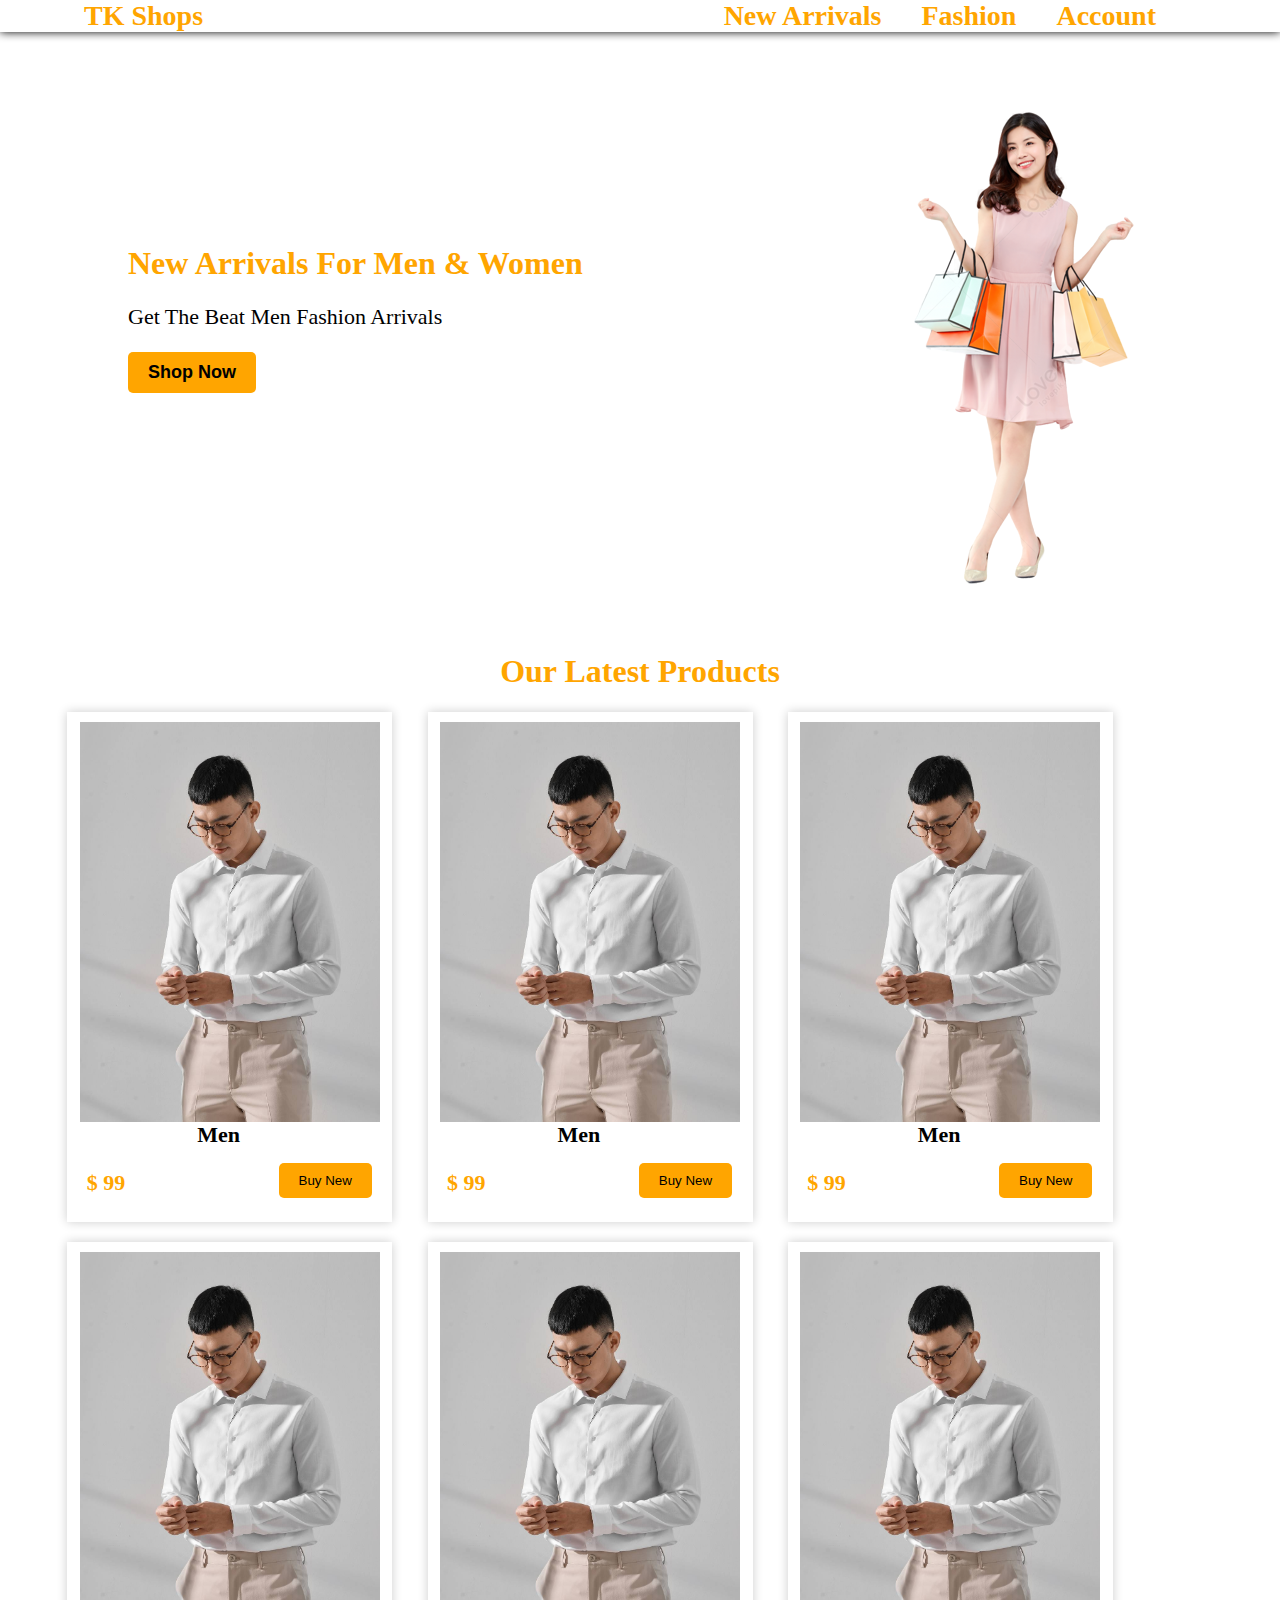
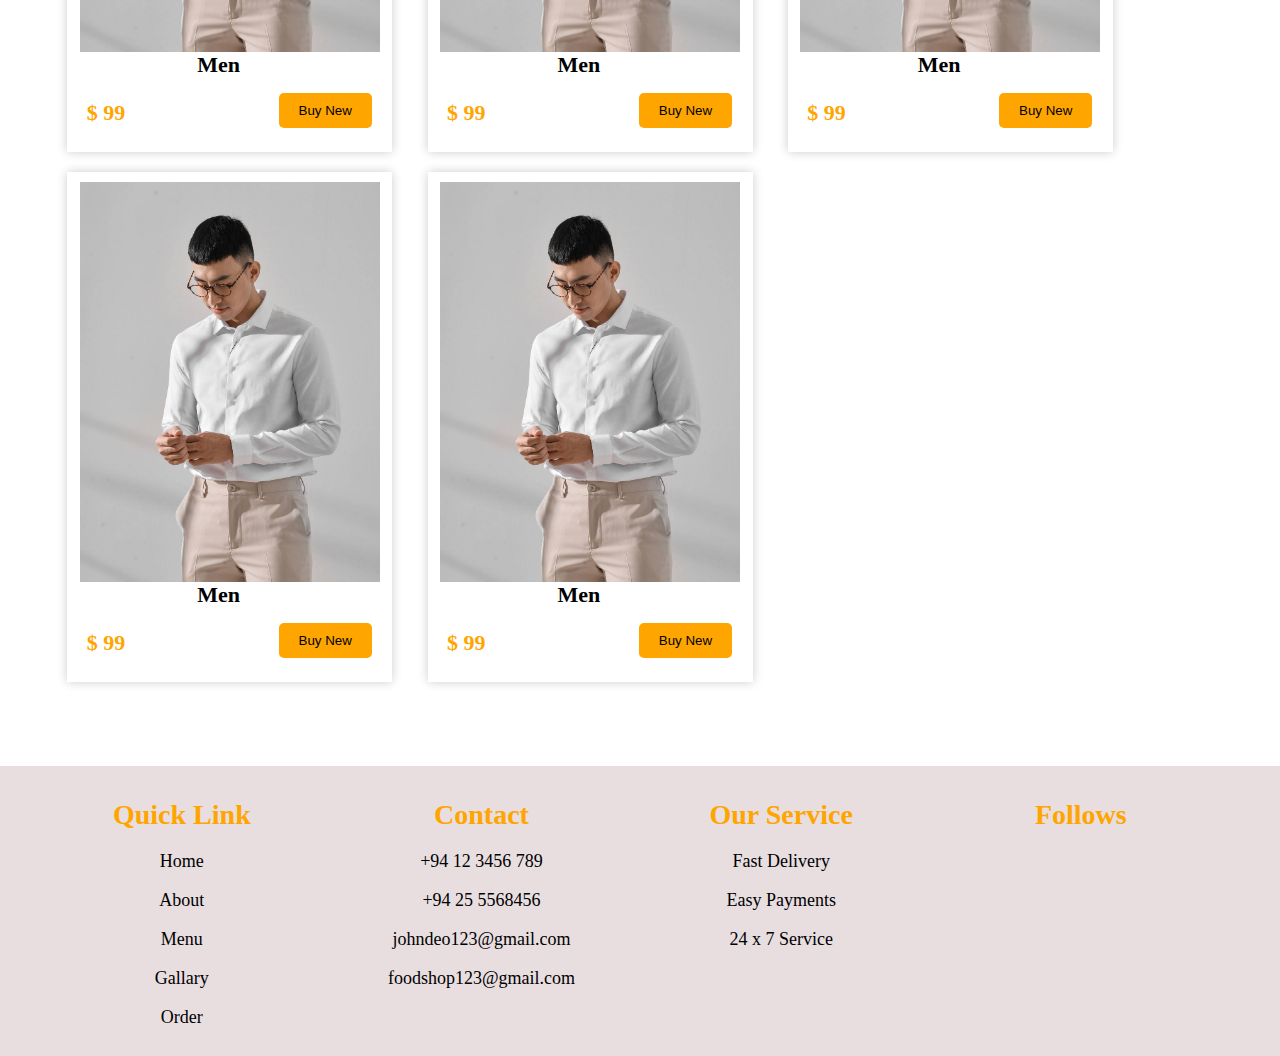
<file: index.html>
<!DOCTYPE html>
<html lang="en">
<head>
    <meta charset="UTF-8">
    <meta name="viewport" content="width=device-width, initial-scale=1.0">
    <title>Shoping</title>
    <link rel="stylesheet" href="inden.css">
    <link rel="stylesheet" href="https://cdnjs.cloudflare.com/ajax/libs/font-awesome/6.4.2/css/all.min.css" integrity="sha512-z3gLpd7yknf1YoNbCzqRKc4qyor8gaKU1qmn+CShxbuBusANI9QpRohGBreCFkKxLhei6S9CQXFEbbKuqLg0DA==" crossorigin="anonymous" referrerpolicy="no-referrer" />
</head>
<body>
    <div class="container">
        <div class="menu-box">
            <div class="logo">
                <ul>
                    <li>
                        <a href="">TK Shops</a>
                    </li>
                </ul>
            </div>
            <div class="menu">
                <ul>
                    <li>
                        <a href=""><i class="fa-solid fa-cart-shopping"></i></a>
                    </li>
                    <li>
                        <a href="">Account</a>
                    </li>
                    <li>
                        <a href="">Fashion</a>
                    </li>
                    <li>
                        <a href="">New Arrivals</a>
                    </li>
                    <li>
                        <a href=""><i class="fa-solid fa-house-chimney-user"></i></a>
                    </li>
                </ul>
            </div>
        </div>
    </div>

    <div class="about">
        <div class="box-txt">
            <h1>New Arrivals For Men & Women</h1>
            <p>Get The Beat Men Fashion Arrivals</p>
            <input type="button" value="Shop Now" class="btn">
        </div>
        <div class="box-img">
            <img src="img/girls-removebg-preview.png" alt="">
        </div>
    </div>

    <div class="order-menu">
        <h1>Our Latest Products</h1>
        <div class="order-menu-1">    
            <div class="menu-order">
                <div class="img1">
                    <img src="img/1.jpg" alt="">
                </div>
                <span>Men</span>
                <h3>$ 99</h3>
                <input type="button" value="Buy New" class="btn">
            </div>


            <div class="menu-order">
                <div class="img1">
                    <img src="img/1.jpg" alt="">
                </div>
                <span>Men</span>
                <h3>$ 99</h3>
                <input type="button" value="Buy New" class="btn">
            </div>


            <div class="menu-order">
                <div class="img1">
                    <img src="img/1.jpg" alt="">
                </div>
                <span>Men</span>
                <h3>$ 99</h3>
                <input type="button" value="Buy New" class="btn">
            </div>


            <div class="menu-order">
                <div class="img1">
                    <img src="img/1.jpg" alt="">
                </div>
                <span>Men</span>
                <h3>$ 99</h3>
                <input type="button" value="Buy New" class="btn">
            </div>


            <div class="menu-order">
                <div class="img1">
                    <img src="img/1.jpg" alt="">
                </div>
                <span>Men</span>
                <h3>$ 99</h3>
                <input type="button" value="Buy New" class="btn">
            </div>


            <div class="menu-order">
                <div class="img1">
                    <img src="img/1.jpg" alt="">
                </div>
                <span>Men</span>
                <h3>$ 99</h3>
                <input type="button" value="Buy New" class="btn">
            </div>


            <div class="menu-order">
                <div class="img1">
                    <img src="img/1.jpg" alt="">
                </div>
                <span>Men</span>
                <h3>$ 99</h3>
                <input type="button" value="Buy New" class="btn">
            </div>


            <div class="menu-order">
                <div class="img1">
                    <img src="img/1.jpg" alt="">
                </div>
                <span>Men</span>
                <h3>$ 99</h3>
                <input type="button" value="Buy New" class="btn">
            </div>
        </div>
    </div>

    <div class="footer">
        <div class="footer_main">

            

            <div class="footer_tag">
                <h2>Quick Link</h2>
                <p>Home</p>
                <p>About</p>
                <p>Menu</p>
                <p>Gallary</p>
                <p>Order</p>
            </div>

            <div class="footer_tag">
                <h2>Contact</h2>
                <p>+94 12 3456 789</p>
                <p>+94 25 5568456</p>
                <p>johndeo123@gmail.com</p>
                <p>foodshop123@gmail.com</p>
            </div>

            <div class="footer_tag">
                <h2>Our Service</h2>
                <p>Fast Delivery</p>
                <p>Easy Payments</p>
                <p>24 x 7 Service</p>
            </div>

            <div class="footer_tag">
                <h2>Follows</h2>
                <i class="fa-brands fa-facebook-f"></i>
                <i class="fa-brands fa-twitter"></i>
                <i class="fa-brands fa-instagram"></i>
                <i class="fa-brands fa-linkedin-in"></i>
            </div>

        </div>

    </footer>
</body>
</html>
</file>
<file: inden.css>
body{
    margin: 0;
    padding: 0;
}
.container{
    width: 100%;
    float: left;
    overflow: hidden;
    box-shadow: 0 0 10px rgb(0, 0, 0);
}
.menu-box{
    width: 90%;
    margin: auto;
}
.logo{
    width: 30%;
    float: left;
}
.logo ul{
    list-style-type: none;
    margin: 0;
    padding: 0;
}
.logo ul li{
    float: left;
}
.logo ul li a{
    text-decoration: none;
    padding: 20px;
    font-size: 28px;
    font-weight: bold;
    font-family: mv boli;
    color: orange;
}
.logo ul li a:hover{
    color: black;
    text-decoration: underline;
}
.menu{
    width: 70%;
    float: left;
}
.menu ul{
    list-style-type: none;
    margin: 0;
    padding: 0;
}
.menu ul li{
    float: right;
}
.menu ul li a{
    text-decoration: none;
    padding: 20px;
    font-size: 28px;
    font-weight: bold;
    font-family: mv boli;
    color: orange;
}
.menu ul li a:hover{
    color: rgb(0, 0, 0);
    text-decoration: underline;
}

.about{
    width: 100%;
    height: 600px;
    float: left;
    position: relative;
}
.box-txt{
    width: 50%;
    height: 100%;
    float: left;
    position: absolute;
    margin-top: 15%;
    margin-left: 10%;
}
.box-txt h1{
    font-family: mv boli;
    color: orange;
}
.box-txt p{
    font-size: 22px;
}
.box-txt .btn{
    font-size: 18px;
    font-weight: bold;
    padding: 10px 20px;
    border: none;
    border-radius: 5px;
    background-color: orange;
}
.box-img{
    width: 30%;
    height: 100%;
    float: left;
    position: absolute;
    margin-top: 5%;
    margin-left: 60%;
}
.box-img img{
    width: 500px;
}
.order-menu{
    width: 100%;
    float: left;
}
.order-menu h1{
    color: orange;
    text-align: center;
}
.order-menu-1{
    width: 95%;
    margin: 0 auto;
    background-color: rgb(135, 121, 121);
}
.menu-order{
    width: 325px;
    height: 500px;
    float: left;
    margin-left: 35.25px;
    padding-top: 10px;
    margin-bottom: 20px;
    box-shadow: 0 0 10px rgba(0,0,0,0.2);
    position: relative;
}
.img1{
    width: 300px;
    height: 400px;
    margin: 0 auto;
    overflow: hidden;
}
.img1 img{
    width: 100%;
    height: 100%;
    object-fit: cover;
    object-position: center;
}
.menu-order span{
    margin-left: 40%;
    font-size: 22px;
    font-weight: bold;
}
.menu-order h3{
    font-size: 22px;
    font-weight: bold;
    color: orange;
    margin-left: 6%;
}
.menu-order .btn{
    position: absolute;
    margin-left: 65%;
    margin-top: -17%;
    background-color: orange;
    padding: 10px 20px;
    border: none;
    border-radius: 5px;
    cursor: pointer;
}

.footer{
    width: 100%;
    float: left;
    background-color: rgb(232, 222, 224);
    margin-top: 5%;
}
.footer_main{
    width: 95%;
    margin: auto;
    background-color: rgb(206, 197, 197);
}
.footer_tag{
    width: 23%;
    float: left;
    text-align: center;
    padding: 10px;
}
.footer_tag h2{
    margin-bottom: 20px;
    color: orange;
    font-size: 28px;
    font-weight: bold;
    font-family: mv boli;
}
.footer_tag p{
    margin-top: 10px;
    font-size: 18px;
}
.footer_tag i{
    margin: 0 5px;
    cursor: pointer;
}
.footer_tag i:hover{
    color:  orange;
}
</file>
